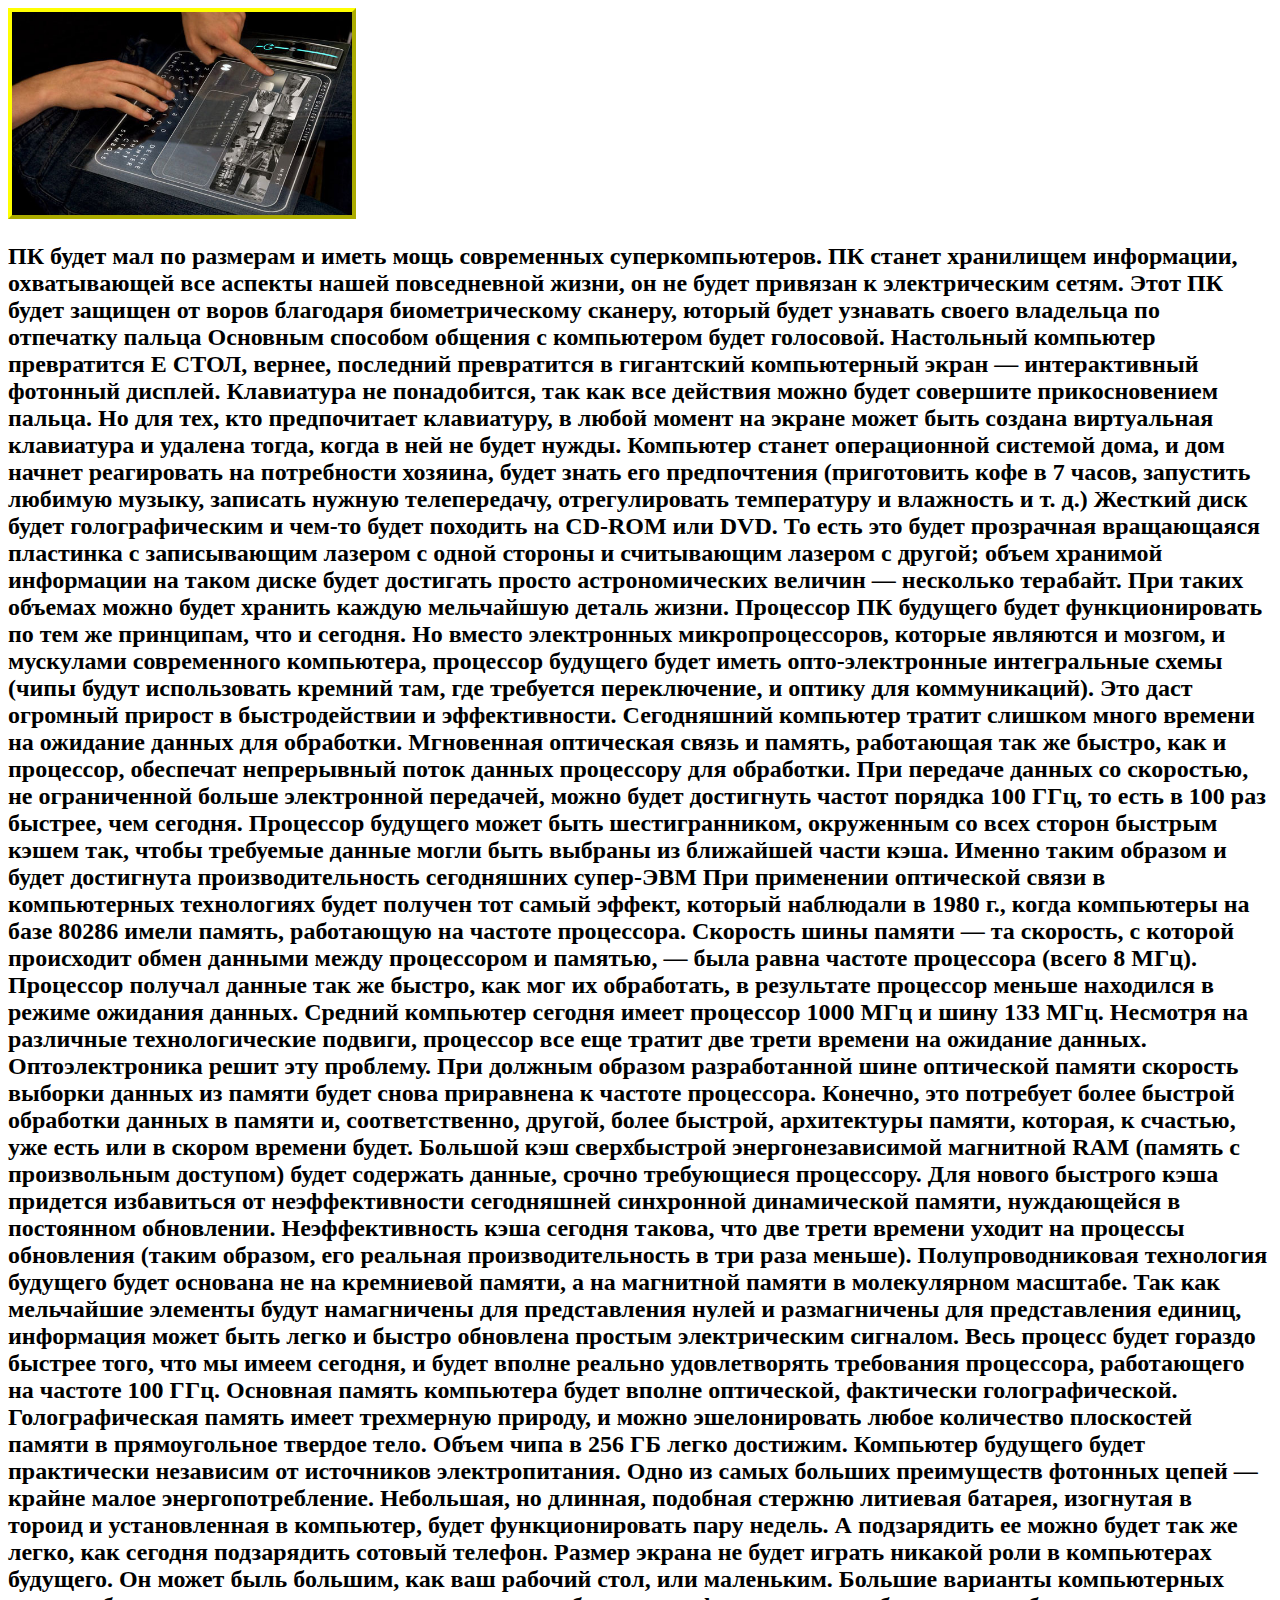
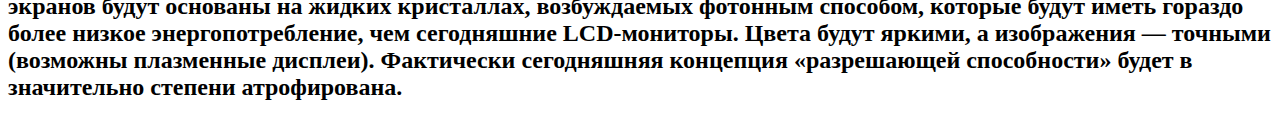
<file: index_1.html>
<!DOCTYPE html>
<html lang="en">
<head>
    <meta charset="UTF-8">
    <meta http-equiv="X-UA-Compatible" content="IE=edge">
    <meta name="viewport" content="width=device-width, initial-scale=1.0">
    <title>Персональны компютеры</title>
</head>
<body>
     <div>
        <img src="images/10.png"style="width: 340px; border: 4px outset yellow;">
    </div>
    <div>
        <H2>ПК будет мал по размерам и иметь мощь современных суперкомпьютеров. ПК станет хранилищем информации, охватывающей все аспекты нашей повседневной жизни, он не будет привязан к электрическим сетям. Этот ПК будет защищен от воров благодаря биометрическому сканеру, юторый будет узнавать своего владельца по отпечатку пальца

            Основным способом общения с компьютером будет голосовой. Настольный компьютер превратится Е СТОЛ, вернее, последний превратится в гигантский компьютерный экран — интерактивный фотонный дисплей. Клавиатура не понадобится, так как все действия можно будет совершите прикосновением пальца. Но для тех, кто предпочитает клавиатуру, в любой момент на экране может быть создана виртуальная клавиатура и удалена тогда, когда в ней не будет нужды.
            
            Компьютер станет операционной системой дома, и дом начнет реагировать на потребности хозяина, будет знать его предпочтения (приготовить кофе в 7 часов, запустить любимую музыку, записать нужную телепередачу, отрегулировать температуру и влажность и т. д.)
            
            Жесткий диск будет голографическим и чем-то будет походить на CD-ROM или DVD. То есть это будет прозрачная вращающаяся пластинка с записывающим лазером с одной стороны и считывающим лазером с другой; объем хранимой информации на таком диске будет достигать просто астрономических величин — несколько терабайт. При таких объемах можно будет хранить каждую мельчайшую деталь жизни.
            
            
            Процессор ПК будущего будет функционировать по тем же принципам, что и сегодня. Но вместо электронных микропроцессоров, которые являются и мозгом, и мускулами современного компьютера, процессор будущего будет иметь опто-электронные интегральные схемы (чипы будут использовать кремний там, где требуется переключение, и оптику для коммуникаций). Это даст огромный прирост в быстродействии и эффективности. Сегодняшний компьютер тратит слишком много времени на ожидание данных для обработки. Мгновенная оптическая связь и память, работающая так же быстро, как и процессор, обеспечат непрерывный поток данных процессору для обработки. При передаче данных со скоростью, не ограниченной больше электронной передачей, можно будет достигнуть частот порядка 100 ГГц, то есть в 100 раз быстрее, чем сегодня.
            
            Процессор будущего может быть шестигранником, окруженным со всех сторон быстрым кэшем так, чтобы требуемые данные могли быть выбраны из ближайшей части кэша. Именно таким образом и будет достигнута производительность сегодняшних супер-ЭВМ
            
            При применении оптической связи в компьютерных технологиях будет получен тот самый эффект, который наблюдали в 1980 г., когда компьютеры на базе 80286 имели память, работающую на частоте процессора. Скорость шины памяти — та скорость, с которой происходит обмен данными между процессором и памятью, — была равна частоте процессора (всего 8 МГц). Процессор получал данные так же быстро, как мог их обработать, в результате процессор меньше находился в режиме ожидания данных.
            
            
            Средний компьютер сегодня имеет процессор 1000 МГц и шину 133 МГц. Несмотря на различные технологические подвиги, процессор все еще тратит две трети времени на ожидание данных.
            
            
            Оптоэлектроника решит эту проблему. При должным образом разработанной шине оптической памяти скорость выборки данных из памяти будет снова приравнена к частоте процессора.
            
            Конечно, это потребует более быстрой обработки данных в памяти и, соответственно, другой, более быстрой, архитектуры памяти, которая, к счастью, уже есть или в скором времени будет. Большой кэш сверхбыстрой энергонезависимой магнитной RAM (память с произвольным доступом) будет содержать данные, срочно требующиеся процессору.
            
            Для нового быстрого кэша придется избавиться от неэффективности сегодняшней синхронной динамической памяти, нуждающейся в постоянном обновлении. Неэффективность кэша сегодня такова, что две трети времени уходит на процессы обновления (таким образом, его реальная производительность в три раза меньше).
            
            
            Полупроводниковая технология будущего будет основана не на кремниевой памяти, а на магнитной памяти в молекулярном масштабе. Так как мельчайшие элементы будут намагничены для представления нулей и размагничены для представления единиц, информация может быть легко и быстро обновлена простым электрическим сигналом. Весь процесс будет гораздо быстрее того, что мы имеем сегодня, и будет вполне реально удовлетворять требования процессора, работающего на частоте 100 ГГц.
            
            Основная память компьютера будет вполне оптической, фактически голографической. Голографическая память имеет трехмерную природу, и можно эшелонировать любое количество плоскостей памяти в прямоугольное твердое тело. Объем чипа в 256 ГБ легко достижим.
            
            
            Компьютер будущего будет практически независим от источников электропитания. Одно из самых больших преимуществ фотонных цепей — крайне малое энергопотребление. Небольшая, но длинная, подобная стержню литиевая батарея, изогнутая в тороид и установленная в компьютер, будет функционировать пару недель. А подзарядить ее можно будет так же легко, как сегодня подзарядить сотовый телефон.
            
            Размер экрана не будет играть никакой роли в компьютерах будущего. Он может быль большим, как ваш рабочий стол, или маленьким. Большие варианты компьютерных экранов будут основаны на жидких кристаллах, возбуждаемых фотонным способом, которые будут иметь гораздо более низкое энергопотребление, чем сегодняшние LCD-мониторы. Цвета будут яркими, а изображения — точными (возможны плазменные дисплеи). Фактически сегодняшняя концепция «разрешающей способности» будет в значительно степени атрофирована.
            </H2>
        <p></p>
    </div>
    
    
</body>
</file>
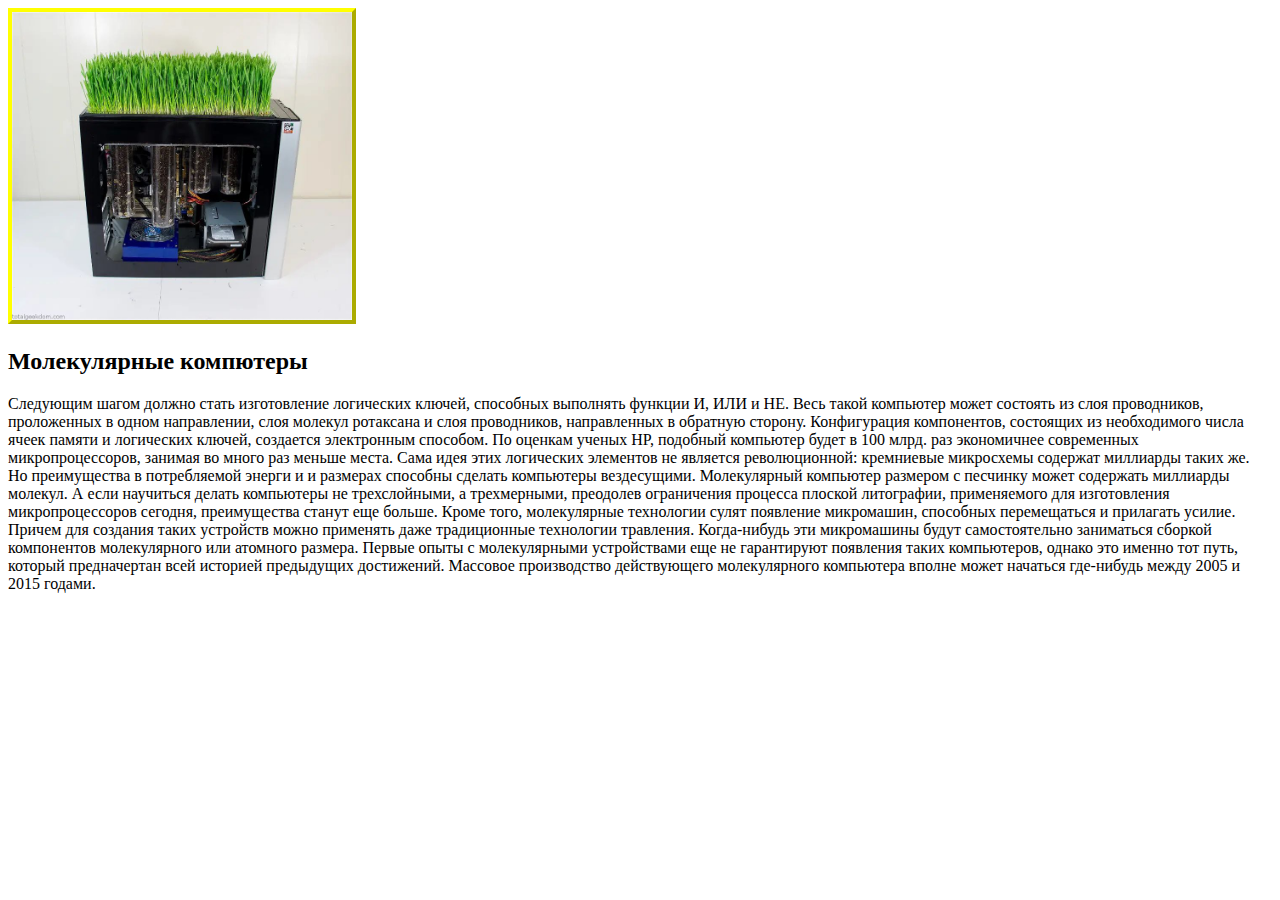
<file: index_2.html>
<!DOCTYPE html>
<html lang="en">
<head>
    <meta charset="UTF-8">
    <meta http-equiv="X-UA-Compatible" content="IE=edge">
    <meta name="viewport" content="width=device-width, initial-scale=1.0">
    <title>Молекулярные компютеры</title>
</head>
<body>
     <div>
        <img src="images/11.jpg"style="width: 340px; border: 4px outset yellow;">
    </div>
    <div>
        <H2>Молекулярные компютеры</H2>
        <p>Следующим шагом должно стать изготовление логических ключей, способных выполнять функции И, ИЛИ и НЕ. Весь такой компьютер может состоять из слоя проводников, проложенных в одном направлении, слоя молекул ротаксана и слоя проводников, направленных в обратную сторону. Конфигурация компонентов, состоящих из необходимого числа ячеек памяти и логических ключей, создается электронным способом. По оценкам ученых HP, подобный компьютер будет в 100 млрд. раз экономичнее современных микропроцессоров, занимая во много раз меньше места.

            Сама идея этих логических элементов не является революционной: кремниевые микросхемы содержат миллиарды таких же. Но преимущества в потребляемой энерги и и размерах способны сделать компьютеры вездесущими. Молекулярный компьютер размером с песчинку может содержать миллиарды молекул. А если научиться делать компьютеры не трехслойными, а трехмерными, преодолев ограничения процесса плоской литографии, применяемого для изготовления микропроцессоров сегодня, преимущества станут еще больше.
            
            Кроме того, молекулярные технологии сулят появление микромашин, способных перемещаться и прилагать усилие. Причем для создания таких устройств можно применять даже традиционные технологии травления. Когда-нибудь эти микромашины будут самостоятельно заниматься сборкой компонентов молекулярного или атомного размера.
            
            Первые опыты с молекулярными устройствами еще не гарантируют появления таких компьютеров, однако это именно тот путь, который предначертан всей историей предыдущих достижений. Массовое производство действующего молекулярного компьютера вполне может начаться где-нибудь между 2005 и 2015 годами.
            
            
            </p>
    </div>
    
    
</body>
</html>
</file>
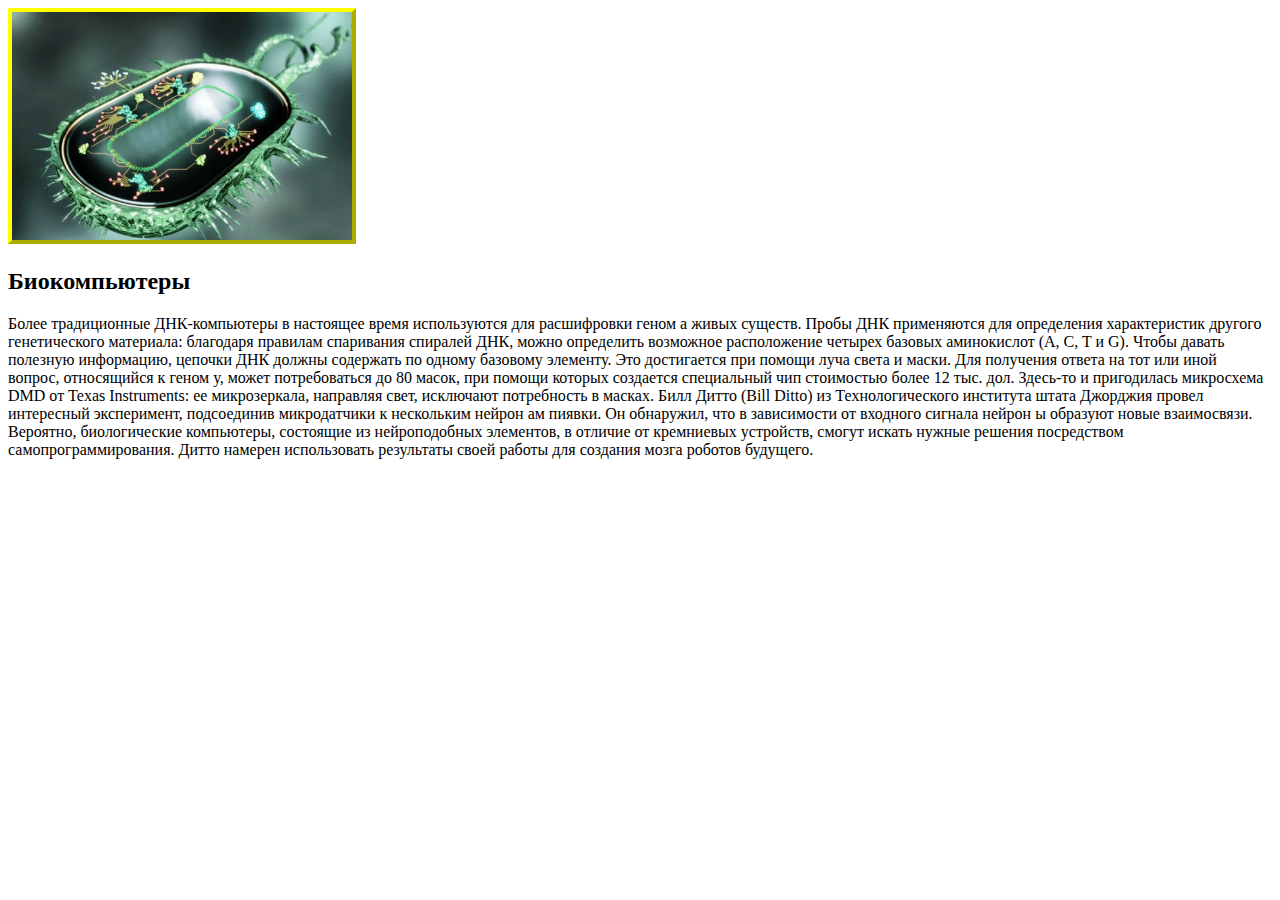
<file: index_3.html>
<!DOCTYPE html>
<html lang="en">
<head>
    <meta charset="UTF-8">
    <meta http-equiv="X-UA-Compatible" content="IE=edge">
    <meta name="viewport" content="width=device-width, initial-scale=1.0">
    <title>Биокомпьютеры</title>
</head>
<body>
     <div>
        <img src="images/12.jpg"style="width: 340px; border: 4px outset yellow;">
    </div>
    <div>
        <H2>Биокомпьютеры</H2>
        <p>Более традиционные ДНК-компьютеры в настоящее время используются для расшифровки геном а живых существ. Пробы ДНК применяются для определения характеристик другого генетического материала: благодаря правилам спаривания спиралей ДНК, можно определить возможное расположение четырех базовых аминокислот (A, C, T и G).

            Чтобы давать полезную информацию, цепочки ДНК должны содержать по одному базовому элементу. Это достигается при помощи луча света и маски. Для получения ответа на тот или иной вопрос, относящийся к геном у, может потребоваться до 80 масок, при помощи которых создается специальный чип стоимостью более 12 тыс. дол. Здесь-то и пригодилась микросхема DMD от Texas Instruments: ее микрозеркала, направляя свет, исключают потребность в масках.
            
            Билл Дитто (Bill Ditto) из Технологического института штата Джорджия провел интересный эксперимент, подсоединив микродатчики к нескольким нейрон ам пиявки. Он обнаружил, что в зависимости от входного сигнала нейрон ы образуют новые взаимосвязи. Вероятно, биологические компьютеры, состоящие из нейроподобных элементов, в отличие от кремниевых устройств, смогут искать нужные решения посредством самопрограммирования. Дитто намерен использовать результаты своей работы для создания мозга роботов будущего.
            </p>
    </div>
    
    
</body>
</html>
</file>
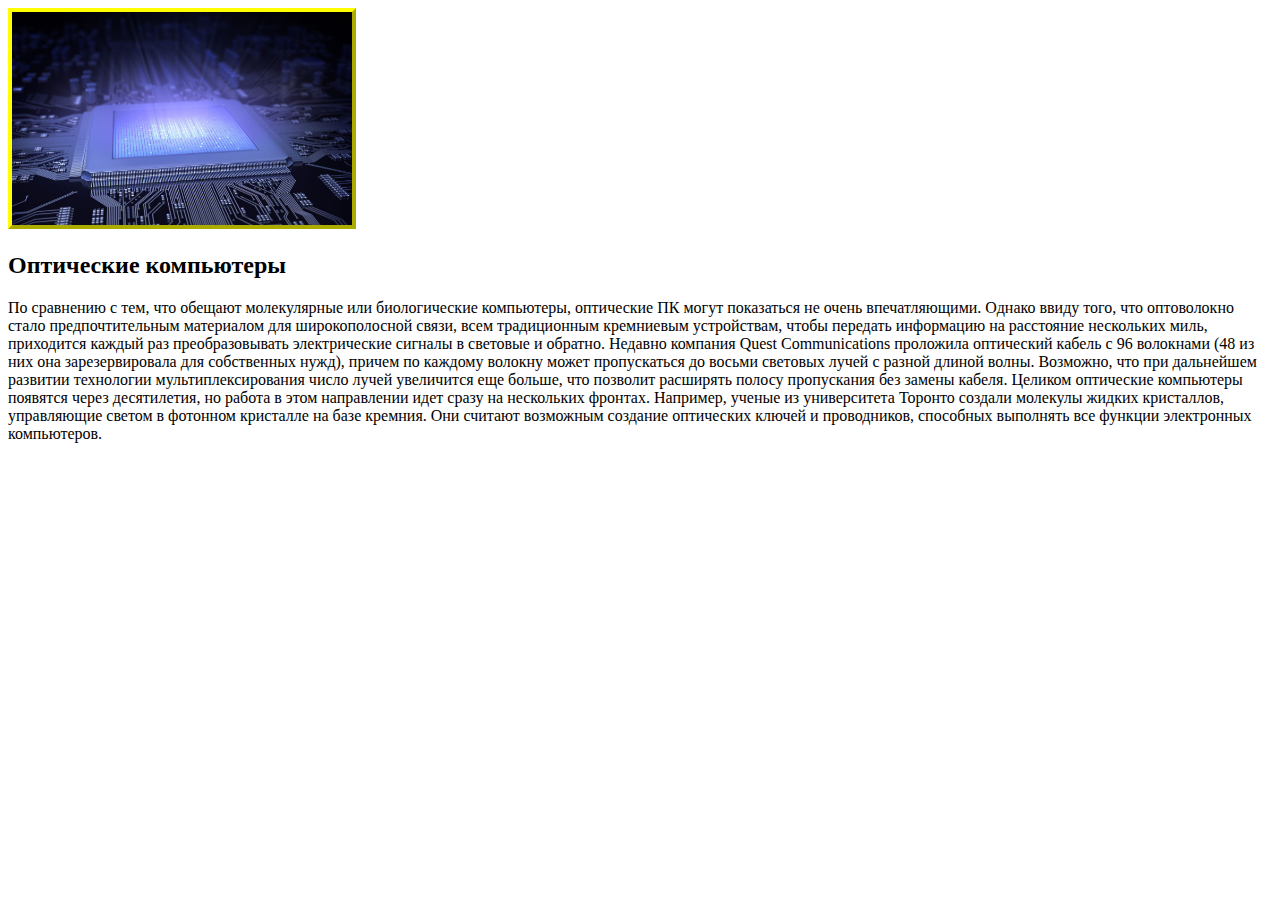
<file: index_4.html>
<!DOCTYPE html>
<html lang="en">
<head>
    <meta charset="UTF-8">
    <meta http-equiv="X-UA-Compatible" content="IE=edge">
    <meta name="viewport" content="width=device-width, initial-scale=1.0">
    <title>Оптические компьютеры</title>
</head>
<body>
     <div>
        <img src="images/14.jpg"style="width: 340px; border: 4px outset yellow;">
    </div>
    <div>
        <H2>Оптические компьютеры</H2>
        <p>По сравнению с тем, что обещают молекулярные или биологические компьютеры, оптические ПК могут показаться не очень впечатляющими. Однако ввиду того, что оптоволокно стало предпочтительным материалом для широкополосной связи, всем традиционным кремниевым устройствам, чтобы передать информацию на расстояние нескольких миль, приходится каждый раз преобразовывать электрические сигналы в световые и обратно.

            Недавно компания Quest Communications проложила оптический кабель с 96 волокнами (48 из них она зарезервировала для собственных нужд), причем по каждому волокну может пропускаться до восьми световых лучей с разной длиной волны. Возможно, что при дальнейшем развитии технологии мультиплексирования число лучей увеличится еще больше, что позволит расширять полосу пропускания без замены кабеля.
            
            Целиком оптические компьютеры появятся через десятилетия, но работа в этом направлении идет сразу на нескольких фронтах. Например, ученые из университета Торонто создали молекулы жидких кристаллов, управляющие светом в фотонном кристалле на базе кремния. Они считают возможным создание оптических ключей и проводников, способных выполнять все функции электронных компьютеров.
            </p>
    </div>
    
    
</body>
</html>
</file>
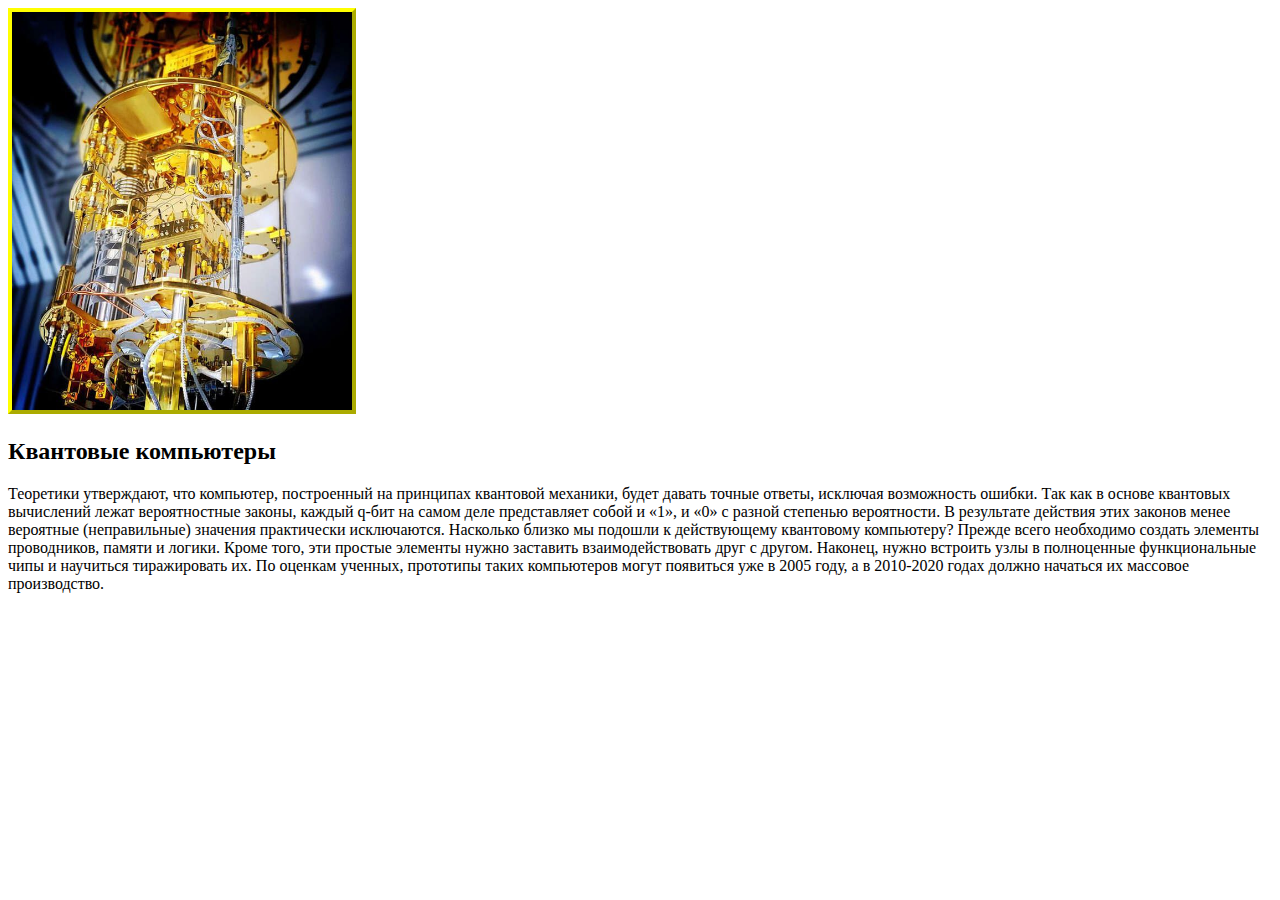
<file: index_5.html>
<!DOCTYPE html>
<html lang="en">
<head>
    <meta charset="UTF-8">
    <meta http-equiv="X-UA-Compatible" content="IE=edge">
    <meta name="viewport" content="width=device-width, initial-scale=1.0">
    <title>Квантовые компьютеры</title>
</head>
<body>
     <div>
        <img src="images/13.jpg"style="width: 340px; border: 4px outset yellow;">
    </div>
    <div>
        <H2>Квантовые компьютеры</H2>
        <p>Теоретики утверждают, что компьютер, построенный на принципах квантовой механики, будет давать точные ответы, исключая возможность ошибки. Так как в основе квантовых вычислений лежат вероятностные законы, каждый q-бит на самом деле представляет собой и «1», и «0» с разной степенью вероятности. В результате действия этих законов менее вероятные (неправильные) значения практически исключаются.

            Насколько близко мы подошли к действующему квантовому компьютеру? Прежде всего необходимо создать элементы проводников, памяти и логики. Кроме того, эти простые элементы нужно заставить взаимодействовать друг с другом. Наконец, нужно встроить узлы в полноценные функциональные чипы и научиться тиражировать их. По оценкам ученных, прототипы таких компьютеров могут появиться уже в 2005 году, а в 2010-2020 годах должно начаться их массовое производство.
            
            
            </p>
    </div>
    
    
</body>
</html>
</file>
